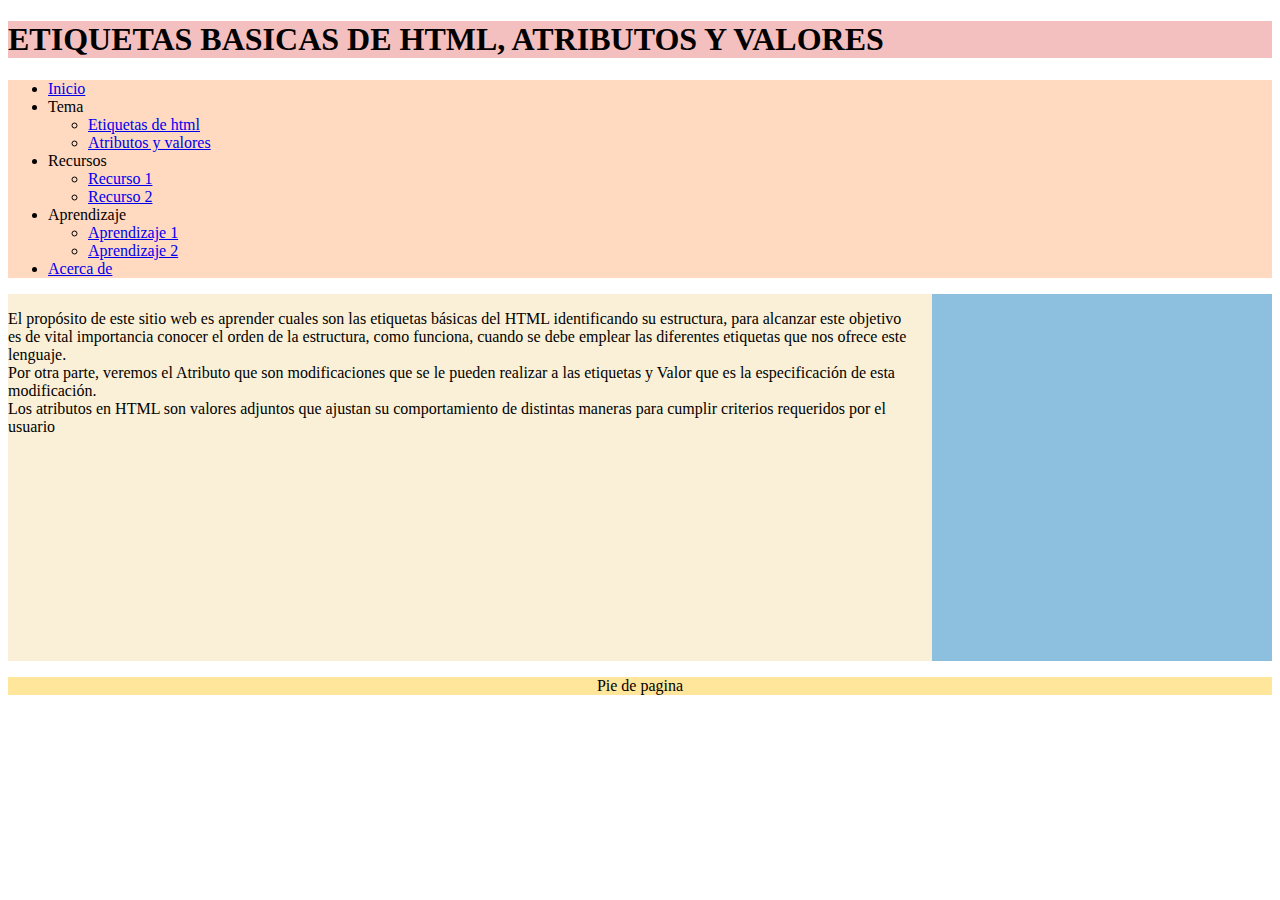
<file: index.html>
<!DOCTYPE html>
<html lang="en">

<head>
    <meta charset="UTF-8">
    <meta http-equiv="X-UA-Compatible" content="IE=edge">
    <meta name="viewport" content="width=device-width, initial-scale=1.0">
    <title>Document</title>
    <link rel="stylesheet" href="css/estilos.css">
</head>

<body>
    <header>
        <h1>
            ETIQUETAS BASICAS DE HTML, ATRIBUTOS Y VALORES
        </h1>
    </header>
    <nav>
        <ul>
            <li><a href="index.html">Inicio</a></li>
            <li>Tema
                <ul>
                    <li><a href="tema1.html">Etiquetas de html</a></li>
                    <li><a href="tema2.html">Atributos y valores</a></li>
                </ul>
            </li>
            <li>Recursos
                <ul>
                    <li><a href="recurso1.html">Recurso 1</a></li>
                    <li><a href="recurso2.html">Recurso 2</a> </li>

                </ul>

            </li>
            <li>Aprendizaje</li>
            <ul>
                <li><a href="aprendizaje 1.html">Aprendizaje 1</a></li>
                <li><a href="aprendizaje 2.html">Aprendizaje 2</a></li>
            </ul>
            <li><a href="autor.html">Acerca de</a></li>
        </ul>
    </nav>
    <main>
        <section>
            <article>
                <p>
                    El propósito de este sitio web es aprender cuales son las etiquetas
                    básicas del HTML identificando su estructura, para alcanzar este objetivo<br>
                    es de vital importancia conocer el orden de la estructura, como funciona,
                    cuando se debe emplear las diferentes etiquetas que nos ofrece este lenguaje.<br>
                    Por otra parte, veremos el Atributo que son modificaciones que se le pueden
                    realizar a las etiquetas y Valor que es la especificación de esta modificación. <br>
                    Los atributos en HTML son valores adjuntos que ajustan
                    su comportamiento de distintas maneras para cumplir criterios
                    requeridos por el usuario


                </p>
            </article>
            <p>

            </p>
            <article>

            </article>
        </section>
        <aside>
            <p><iframe
                    src="https://www.facebook.com/plugins/page.php?href=https%3A%2F%2Fwww.facebook.com%2FUniversidadUNAD%2F&tabs=timeline&width=340&height=331&small_header=false&adapt_container_width=true&hide_cover=false&show_facepile=true&appId"
                    width="340" height="331" style="border:none;overflow:hidden" scrolling="no" frameborder="0"
                    allowfullscreen="true"
                    allow="autoplay; clipboard-write; encrypted-media; picture-in-picture; web-share"></iframe></p>
        </aside>
    </main>
    <footer>
        <p>Pie de pagina</p>
    </footer>

  

    </a>
</body>

</html>
</file>
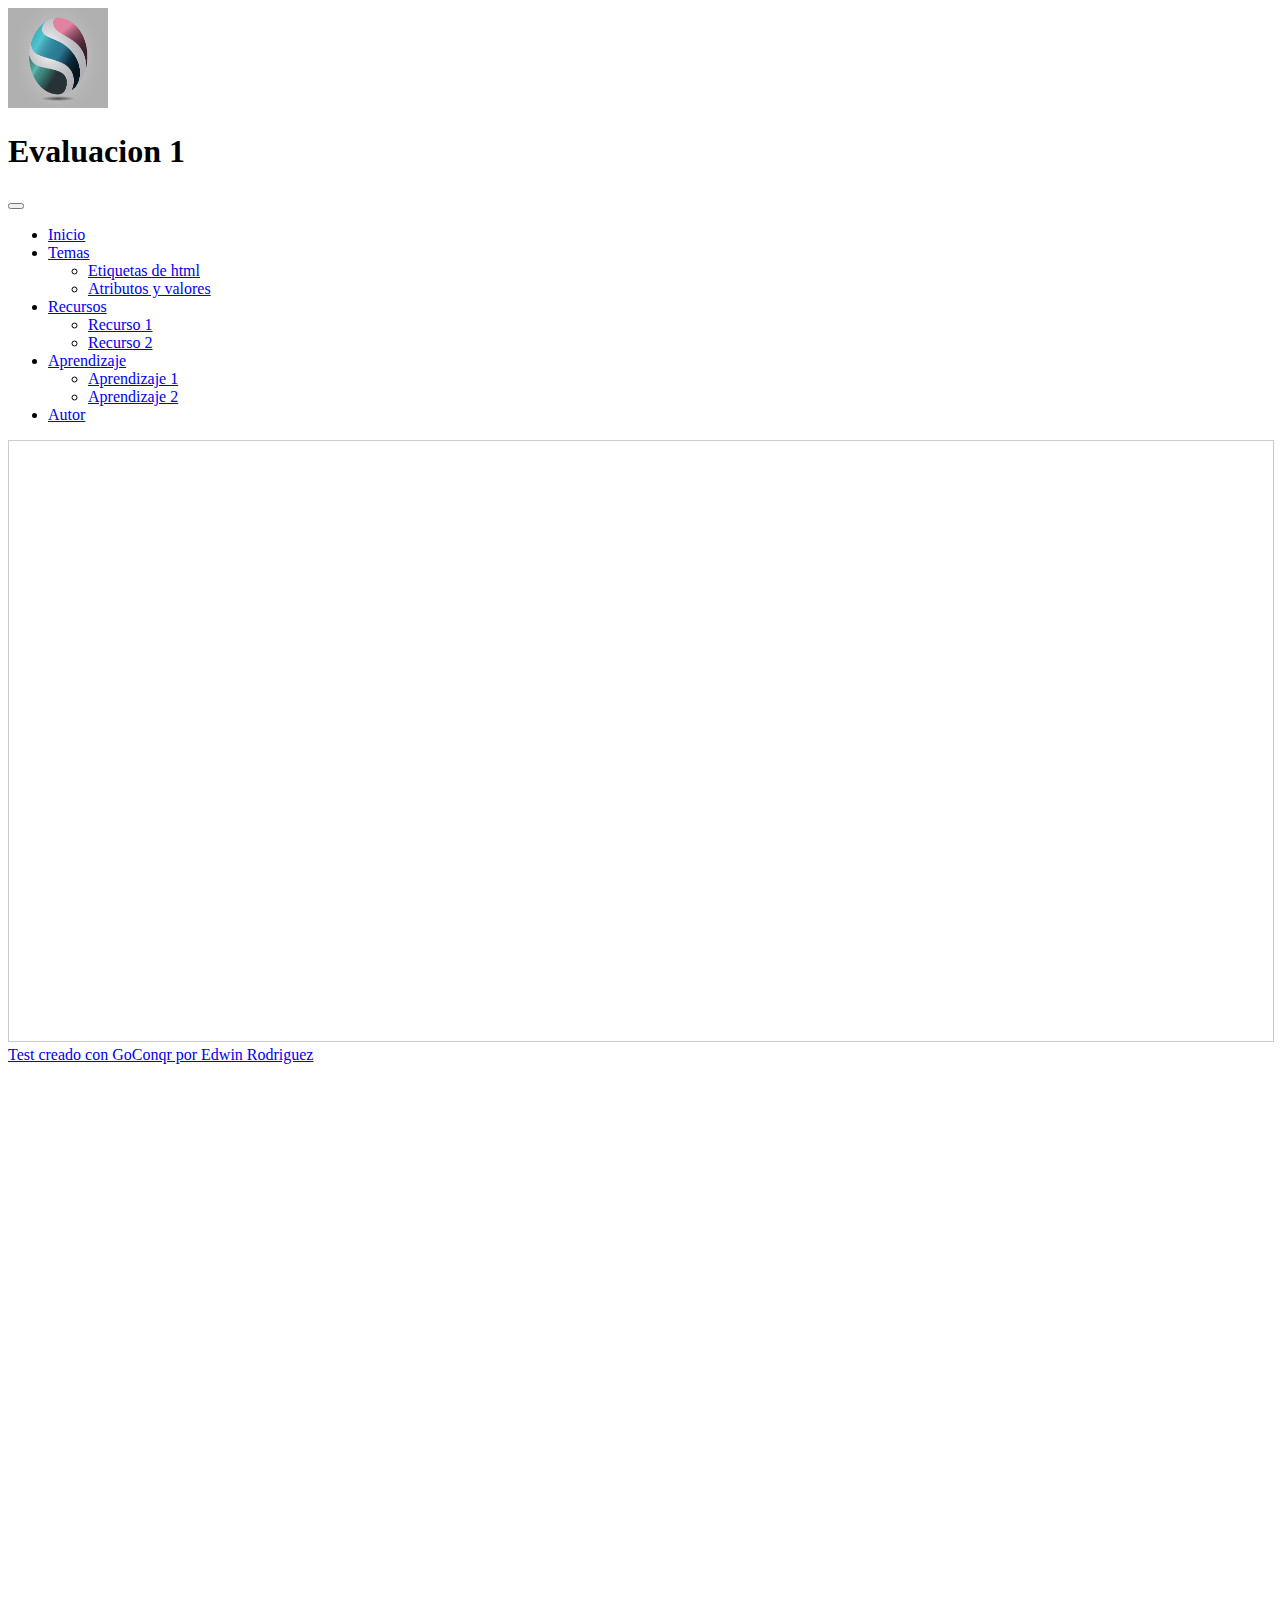
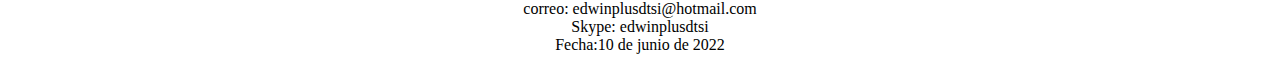
<file: aprendizaje 1.html>
<!DOCTYPE html>
<html lang="en">
<head>
    <meta charset="UTF-8">
    <meta http-equiv="X-UA-Compatible" content="IE=edge">
    <meta name="viewport" content="width=device-width, initial-scale=1.0">
    <title>Document</title>
    <link href="https://cdn.jsdelivr.net/npm/bootstrap@5.2.0-beta1/dist/css/bootstrap.min.css" rel="stylesheet" integrity="sha384-0evHe/X+R7YkIZDRvuzKMRqM+OrBnVFBL6DOitfPri4tjfHxaWutUpFmBp4vmVor" crossorigin="anonymous">
    <link href="https://cdn.jsdelivr.net/npm/bootstrap@5.2.0-beta1/dist/css/bootstrap.min.css" rel="stylesheet" integrity="sha384-0evHe/X+R7YkIZDRvuzKMRqM+OrBnVFBL6DOitfPri4tjfHxaWutUpFmBp4vmVor" crossorigin="anonymous">
<script src="https://cdn.jsdelivr.net/npm/bootstrap@5.2.0-beta1/dist/js/bootstrap.bundle.min.js" integrity="sha384-pprn3073KE6tl6bjs2QrFaJGz5/SUsLqktiwsUTF55Jfv3qYSDhgCecCxMW52nD2" crossorigin="anonymous"></script>
</head>
<header class="contenedor-fluid bg-primary">
    <div class="row">
<div class ="col-4"><img src="img/logo.png"width="100" height="100"> </div>
<div class ="col-8"><h1> Evaluacion 1</h1></div>
    </div>
</div>
</header>
<nav class="navbar navbar-expand-lg navbar-dark bg-dark">
    <div class="container-fluid">
     
      <button class="navbar-toggler" type="button" data-bs-toggle="collapse" data-bs-target="#navbarSupportedContent" aria-controls="navbarSupportedContent" aria-expanded="false" aria-label="Toggle navigation">
        <span class="navbar-toggler-icon"></span>
      </button>
      <div class="collapse navbar-collapse" id="navbarSupportedContent">
        <ul class="navbar-nav me-auto mb-2 mb-lg-0">
          <li class="nav-item">
            <a class="nav-link active" aria-current="page" href="index.html">Inicio</a>
          </li>
          
          <li class="nav-item dropdown">
            <a class="nav-link dropdown-toggle" href="#" id="navbarDropdown" role="button" data-bs-toggle="dropdown" aria-expanded="false">
              Temas
            </a>
            <ul class="dropdown-menu" aria-labelledby="navbarDropdown">
              <li><a class="dropdown-item" href="tema1.html">Etiquetas de html</a></li>
              <li><a class="dropdown-item" href="tema2.html">Atributos y valores</a></li>
             
            </ul>
          </li>

          <li class="nav-item dropdown">
            <a class="nav-link dropdown-toggle" href="#" id="navbarDropdown" role="button" data-bs-toggle="dropdown" aria-expanded="false">
              Recursos
            </a>
            <ul class="dropdown-menu" aria-labelledby="navbarDropdown">
              <li><a class="dropdown-item" href="recurso1.html">Recurso 1</a></li>
              <li><a class="dropdown-item" href="recurso2.html">Recurso 2</a></li>
             
            </ul>
          </li>

          <li class="nav-item dropdown">
            <a class="nav-link dropdown-toggle" href="#" id="navbarDropdown" role="button" data-bs-toggle="dropdown" aria-expanded="false">
              Aprendizaje
            </a>
            <ul class="dropdown-menu" aria-labelledby="navbarDropdown">
              <li><a class="dropdown-item" href="aprendizaje 1.html">Aprendizaje 1</a></li>
              <li><a class="dropdown-item" href="aprendizaje 2.html">Aprendizaje 2</a></li>
             
            </ul>
          </li>
          <li class="nav-item">
            <a class="nav-link" href="autor.html">Autor</a>
          </li>
         
        </ul>
        
      </div>
    </div>
  </nav>
  <main class="container">
    <div class="row">
        <div class="col-md-8">
            <iframe width='100%'  height='600px'  scrolling='yes'  src='https:&#x2F;&#x2F;www.goconqr.com&#x2F;es&#x2F;p&#x2F;37031627-cuestionario-1-quizzes?frame=true'  style='border: 1px solid #ccc'  allowfullscreen  webkitallowfullscreen  mozallowfullscreen  oallowfullscreen  msallowfullscreen></iframe><a href='https:&#x2F;&#x2F;www.goconqr.com&#x2F;es&#x2F;tests'>Test creado con GoConqr por Edwin Rodriguez</a> 

        </div>


  <aside class="col-md-4">
    <p><iframe
        src="https://www.facebook.com/plugins/page.php?href=https%3A%2F%2Fwww.facebook.com%2FUniversidadUNAD%2F&tabs=timeline&width=340&height=331&small_header=false&adapt_container_width=true&hide_cover=false&show_facepile=true&appId"
        width="340" height="500" style="border:none;overflow:hidden" scrolling="no" frameborder="0"
        allowfullscreen="true"
        allow="autoplay; clipboard-write; encrypted-media; picture-in-picture; web-share"></iframe></p>
</aside>
</div>
</div>

  </main>
  <footer class="container-fluid bg-primary">
    <div class="row">
        <div class="col-md-12">
        <p align="center">correo: edwinplusdtsi@hotmail.com <br>
            Skype: edwinplusdtsi <br>
            Fecha:10 de junio de 2022
        </p>
    </div>
</div>
   
    

  </footer>
<body>
    
</body>
</html>
</file>
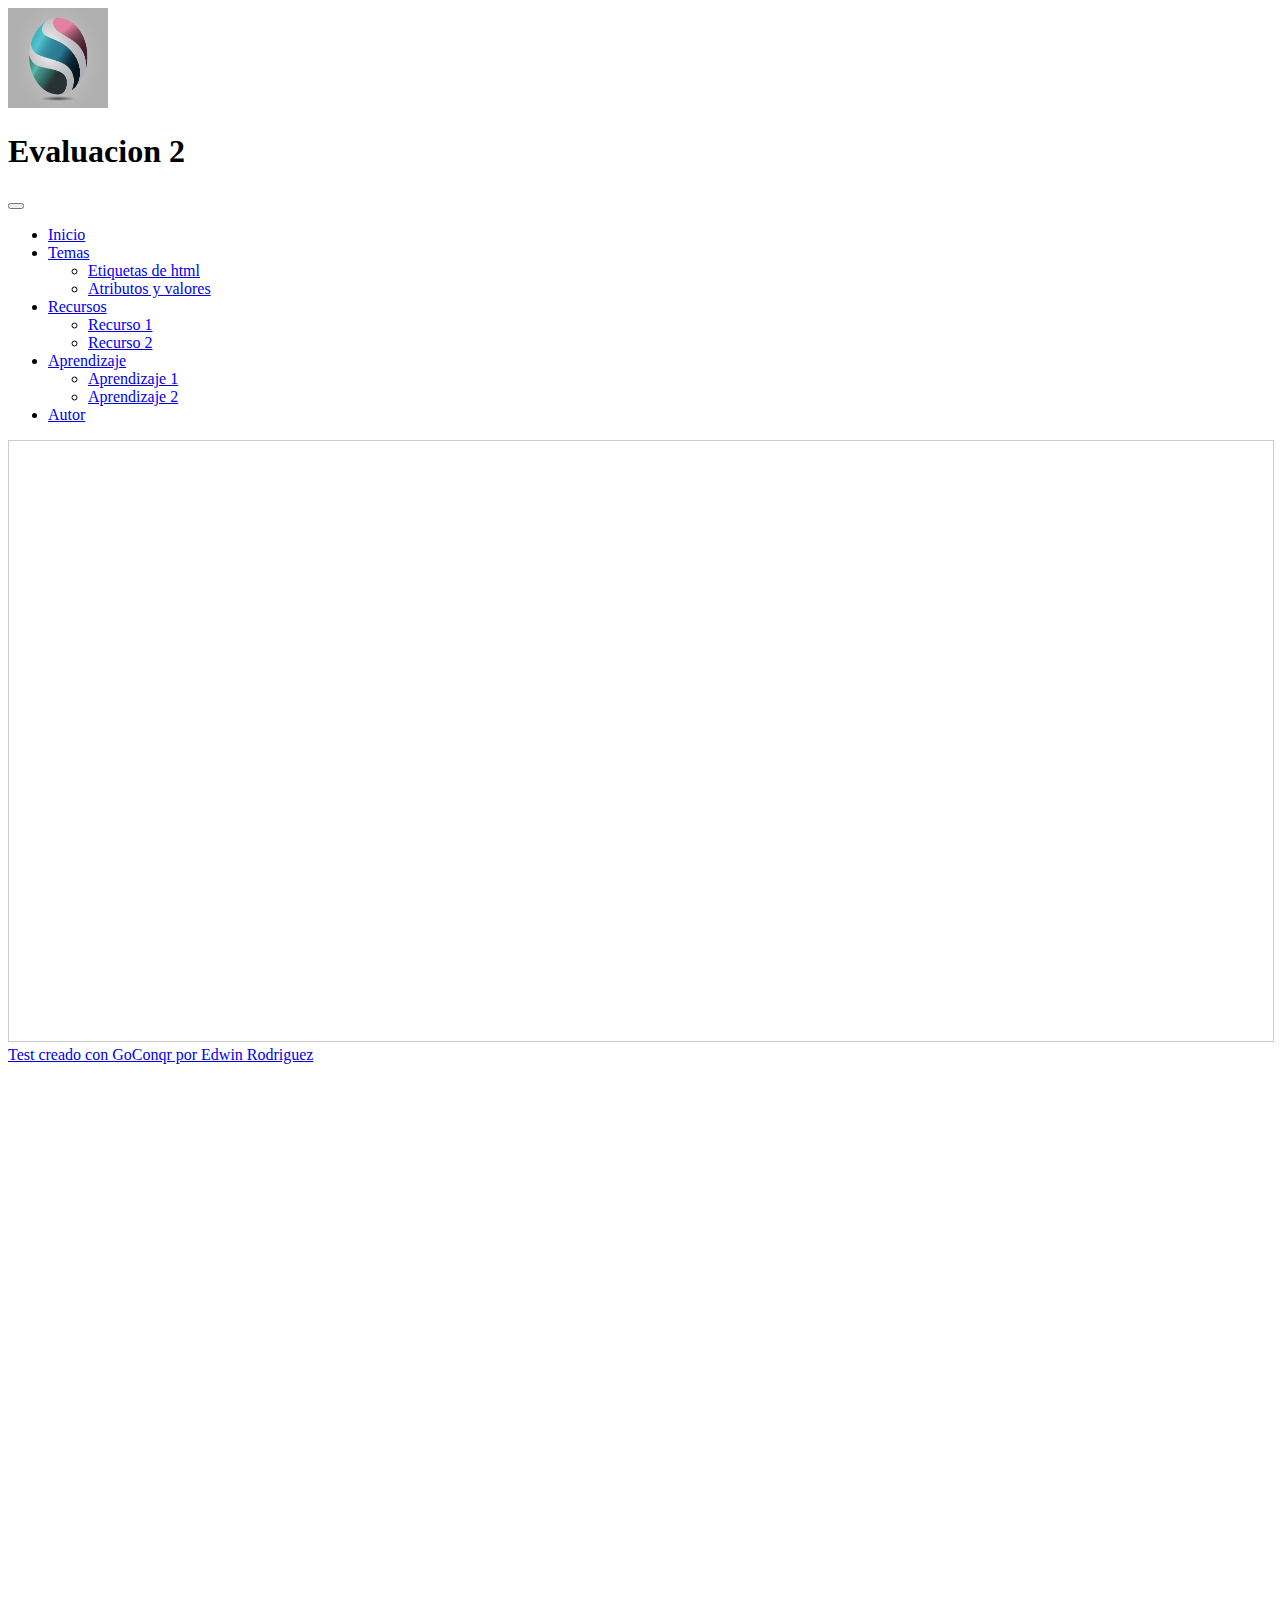
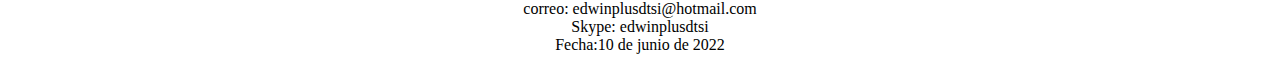
<file: aprendizaje 2.html>
<!DOCTYPE html>
<html lang="en">

<head>
  <meta charset="UTF-8">
  <meta http-equiv="X-UA-Compatible" content="IE=edge">
  <meta name="viewport" content="width=device-width, initial-scale=1.0">
  <title>Document</title>
  <link href="https://cdn.jsdelivr.net/npm/bootstrap@5.2.0-beta1/dist/css/bootstrap.min.css" rel="stylesheet"
    integrity="sha384-0evHe/X+R7YkIZDRvuzKMRqM+OrBnVFBL6DOitfPri4tjfHxaWutUpFmBp4vmVor" crossorigin="anonymous">
  <link href="https://cdn.jsdelivr.net/npm/bootstrap@5.2.0-beta1/dist/css/bootstrap.min.css" rel="stylesheet"
    integrity="sha384-0evHe/X+R7YkIZDRvuzKMRqM+OrBnVFBL6DOitfPri4tjfHxaWutUpFmBp4vmVor" crossorigin="anonymous">
  <script src="https://cdn.jsdelivr.net/npm/bootstrap@5.2.0-beta1/dist/js/bootstrap.bundle.min.js"
    integrity="sha384-pprn3073KE6tl6bjs2QrFaJGz5/SUsLqktiwsUTF55Jfv3qYSDhgCecCxMW52nD2"
    crossorigin="anonymous"></script>
</head>
<header class="contenedor-fluid bg-primary">
  <div class="row">
    <div class="col-4"><img src="img/logo.png" width="100" height="100"> </div>
    <div class="col-8">
      <h1> Evaluacion 2</h1>
    </div>
  </div>
  </div>
</header>
<nav class="navbar navbar-expand-lg navbar-dark bg-dark">
  <div class="container-fluid">
    <button class="navbar-toggler" type="button" data-bs-toggle="collapse" data-bs-target="#navbarSupportedContent"
      aria-controls="navbarSupportedContent" aria-expanded="false" aria-label="Toggle navigation">
      <span class="navbar-toggler-icon"></span>
    </button>
    <div class="collapse navbar-collapse" id="navbarSupportedContent">
      <ul class="navbar-nav me-auto mb-2 mb-lg-0">
        <li class="nav-item">
          <a class="nav-link active" aria-current="page" href="index.html">Inicio</a>
        </li>

        <li class="nav-item dropdown">
          <a class="nav-link dropdown-toggle" href="#" id="navbarDropdown" role="button" data-bs-toggle="dropdown"
            aria-expanded="false">
            Temas
          </a>
          <ul class="dropdown-menu" aria-labelledby="navbarDropdown">
            <li><a class="dropdown-item" href="tema1.html">Etiquetas de html</a></li>
            <li><a class="dropdown-item" href="tema2.html">Atributos y valores</a></li>

          </ul>
        </li>

        <li class="nav-item dropdown">
          <a class="nav-link dropdown-toggle" href="#" id="navbarDropdown" role="button" data-bs-toggle="dropdown"
            aria-expanded="false">
            Recursos
          </a>
          <ul class="dropdown-menu" aria-labelledby="navbarDropdown">
            <li><a class="dropdown-item" href="recurso1.html">Recurso 1</a></li>
            <li><a class="dropdown-item" href="recurso2.html">Recurso 2</a></li>

          </ul>
        </li>

        <li class="nav-item dropdown">
          <a class="nav-link dropdown-toggle" href="#" id="navbarDropdown" role="button" data-bs-toggle="dropdown"
            aria-expanded="false">
            Aprendizaje
          </a>
          <ul class="dropdown-menu" aria-labelledby="navbarDropdown">
            <li><a class="dropdown-item" href="aprendizaje 1.html">Aprendizaje 1</a></li>
            <li><a class="dropdown-item" href="aprendizaje 2.html">Aprendizaje 2</a></li>

          </ul>
        </li>
        <li class="nav-item">
          <a class="nav-link" href="autor.html">Autor</a>
        </li>

      </ul>

    </div>
  </div>
</nav>
<main class="container">
  <div class="row">
    <div class="col-md-8">
      <iframe width='100%' height='600px' scrolling='yes'
        src='https:&#x2F;&#x2F;www.goconqr.com&#x2F;es&#x2F;p&#x2F;37036312-cuestionario-2-quizzes?frame=true'
        style='border: 1px solid #ccc' allowfullscreen webkitallowfullscreen mozallowfullscreen oallowfullscreen
        msallowfullscreen></iframe><a href='https:&#x2F;&#x2F;www.goconqr.com&#x2F;es&#x2F;tests'>Test creado con
        GoConqr por Edwin Rodriguez</a>

    </div>


    <aside class="col-md-4">
      <p><iframe
          src="https://www.facebook.com/plugins/page.php?href=https%3A%2F%2Fwww.facebook.com%2FUniversidadUNAD%2F&tabs=timeline&width=340&height=331&small_header=false&adapt_container_width=true&hide_cover=false&show_facepile=true&appId"
          width="340" height="500" style="border:none;overflow:hidden" scrolling="no" frameborder="0"
          allowfullscreen="true"
          allow="autoplay; clipboard-write; encrypted-media; picture-in-picture; web-share"></iframe></p>
    </aside>
  </div>
  </div>

</main>
<footer class="container-fluid bg-primary">
  <div class="row">
    <div class="col-md-12">
      <p align="center">correo: edwinplusdtsi@hotmail.com <br>
        Skype: edwinplusdtsi <br>
        Fecha:10 de junio de 2022
      </p>
    </div>
  </div>



</footer>

<body>

</body>

</html>
</file>
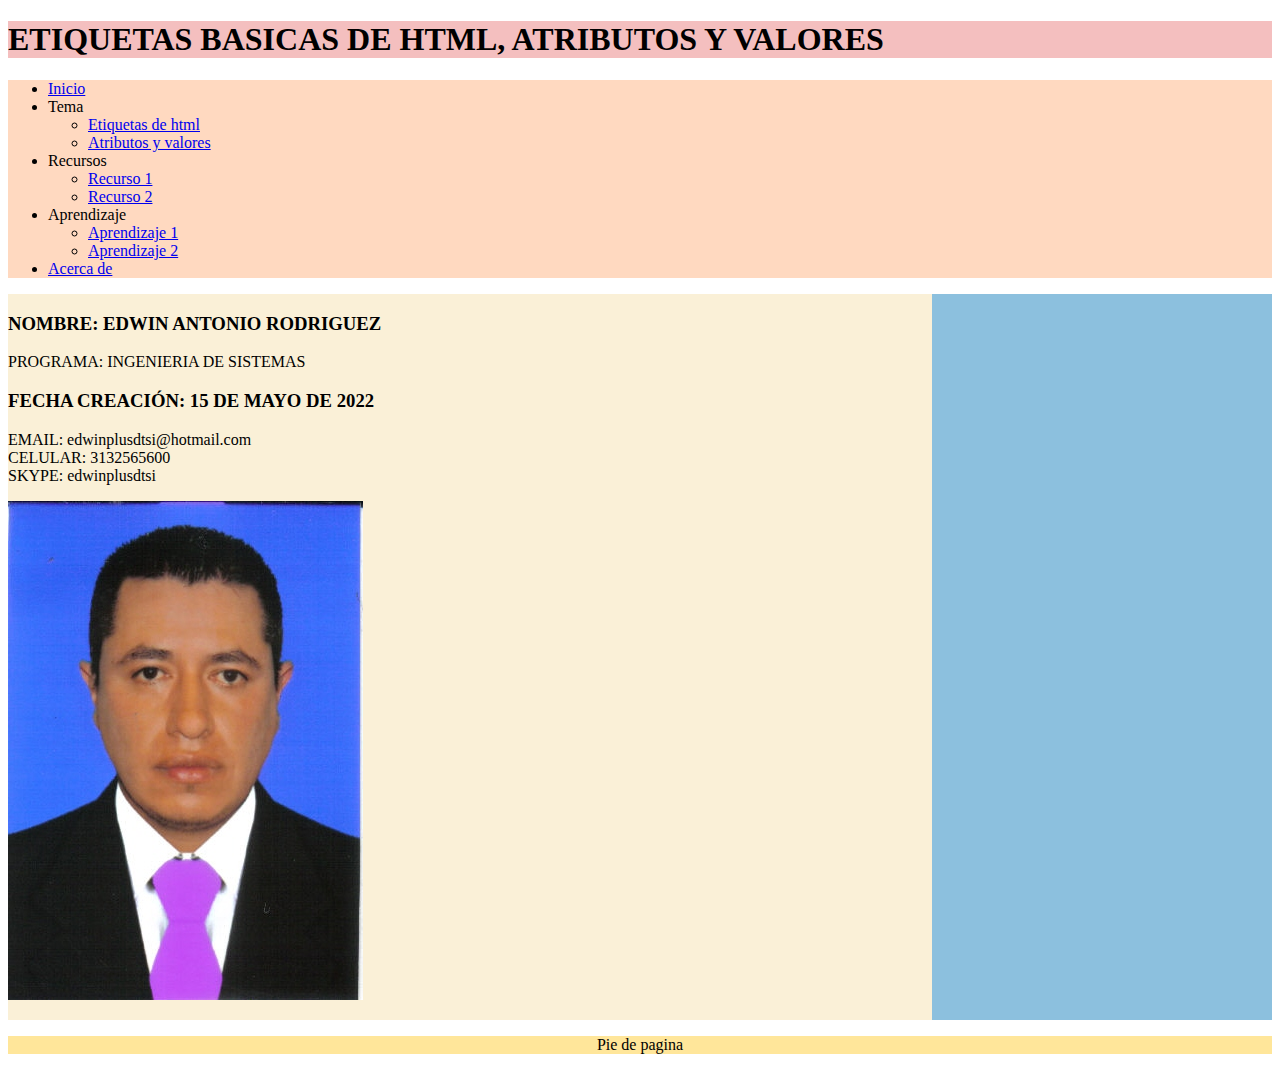
<file: autor.html>
<!DOCTYPE html>
<html lang="en">

<head>
    <meta charset="UTF-8">
    <meta http-equiv="X-UA-Compatible" content="IE=edge">
    <meta name="viewport" content="width=device-width, initial-scale=1.0">
    <title>Document</title>
    <link rel="stylesheet" href="css/estilos.css">
</head>

<body>
    <header>
        <h1>
            ETIQUETAS BASICAS DE HTML, ATRIBUTOS Y VALORES
        </h1>
    </header>
    <nav>
        <ul>
            <li><a href="index.html">Inicio</a></li>
            <li>Tema
                <ul>
                    <li><a href="tema1.html">Etiquetas de html</a></li>
                    <li><a href="tema2.html">Atributos y valores</a></li>
                </ul>
            </li>
            <li>Recursos
                <ul>
                    <li><a href="recurso1.html">Recurso 1</a></li>
                    <li><a href="recurso2.html">Recurso 2</a> </li>

                </ul>

            </li>
            <li>Aprendizaje</li>
            <ul>
                <li><a class="dropdown-item" href="aprendizaje 1.html">Aprendizaje 1</a></li>
                <li><a class="dropdown-item" href="aprendizaje 2.html">Aprendizaje 2</a></li>
            </ul>
            <li><a href="autor.html">Acerca de</a></li>
        </ul>
    </nav>
    <main>
        <section>
            <article>
                <p>
                <h3>NOMBRE: EDWIN ANTONIO RODRIGUEZ</h3>
                </h3>PROGRAMA: INGENIERIA DE SISTEMAS</h3>
                <h3>FECHA CREACIÓN: 15 DE MAYO DE 2022</h3>
                <P> EMAIL: edwinplusdtsi@hotmail.com<br>
                    CELULAR: 3132565600<br>
                    SKYPE: edwinplusdtsi<br>
                </p>
            </article>
            <p>
                <img src="img/edwin.jpg" alt="">
            </p>
            <article>

            </article>
        </section>
        <aside>
            <p><iframe
                    src="https://www.facebook.com/plugins/page.php?href=https%3A%2F%2Fwww.facebook.com%2FUniversidadUNAD%2F&tabs=timeline&width=340&height=331&small_header=false&adapt_container_width=true&hide_cover=false&show_facepile=true&appId"
                    width="340" height="331" style="border:none;overflow:hidden" scrolling="no" frameborder="0"
                    allowfullscreen="true"
                    allow="autoplay; clipboard-write; encrypted-media; picture-in-picture; web-share"></iframe></p>
        </aside>
    </main>
    <footer>
        <p>Pie de pagina</p>
    </footer>
</body>

</html>
</file>
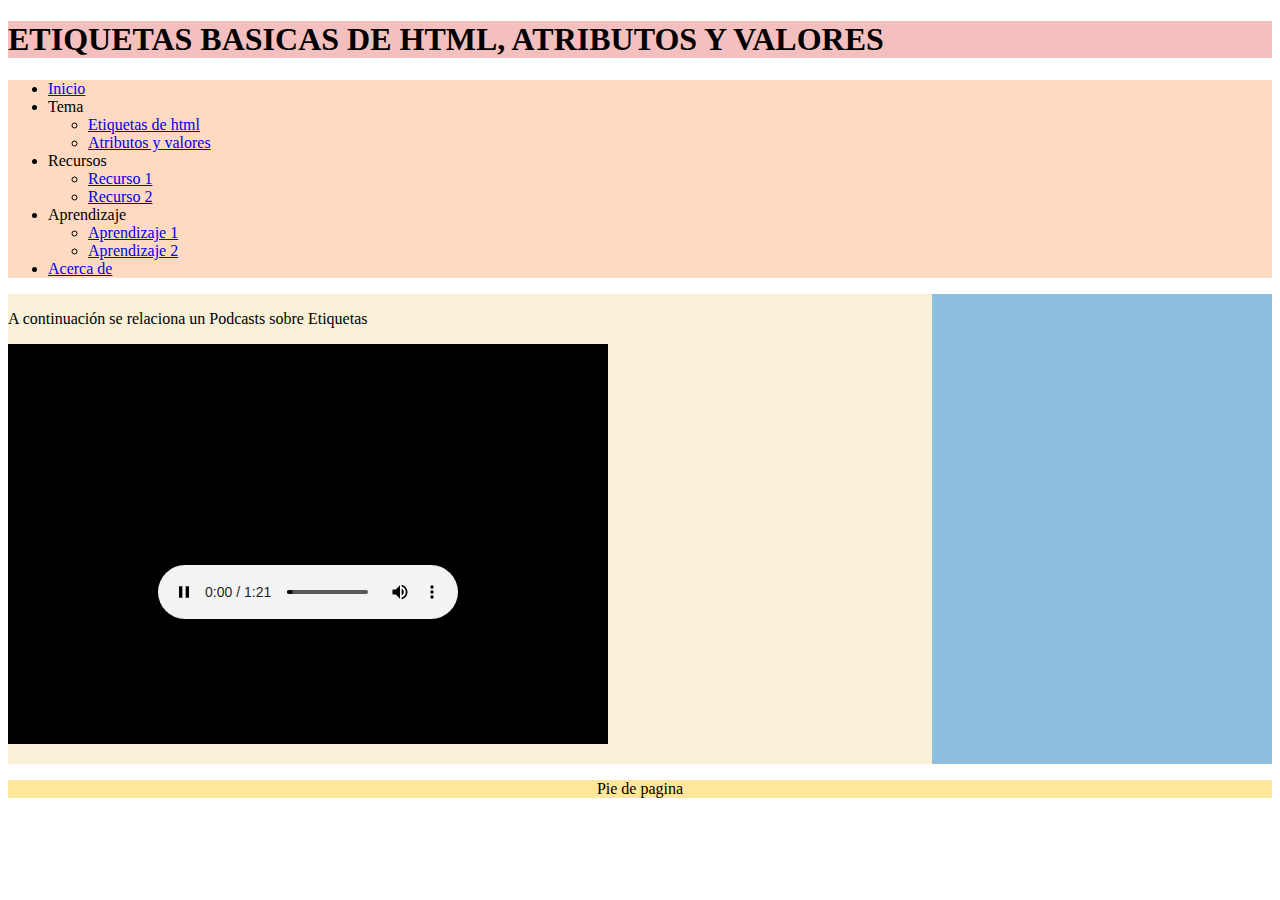
<file: recurso1.html>
<!DOCTYPE html>
<html lang="en">

<head>
    <meta charset="UTF-8">
    <meta http-equiv="X-UA-Compatible" content="IE=edge">
    <meta name="viewport" content="width=device-width, initial-scale=1.0">
    <title>Document</title>
    <link rel="stylesheet" href="css/estilos.css">
</head>

<body>
    <header>
        <h1>
            ETIQUETAS BASICAS DE HTML, ATRIBUTOS Y VALORES
        </h1>
    </header>
    <nav>
        <ul>
            <li><a href="index.html">Inicio</a></li>
            <li>Tema
                <ul>
                    <li><a href="tema1.html">Etiquetas de html</a></li>
                    <li><a href="tema2.html">Atributos y valores</a></li>
                </ul>
            </li>
            <li>Recursos
                <ul>
                    <li><a href="recurso1.html">Recurso 1</a></li>
                    <li><a href="recurso2.html">Recurso 2</a> </li>

                </ul>

            </li>
            <li>Aprendizaje</li>
            <ul>
                <li><a class="dropdown-item" href="aprendizaje 1.html">Aprendizaje 1</a></li>
              <li><a class="dropdown-item" href="aprendizaje 2.html">Aprendizaje 2</a></li>
            </ul>
            <li><a href="autor.html">Acerca de</a></li>
        </ul>
    </nav>
    <main>
        <section>
            <article>
                <p>
                 A continuación se relaciona un Podcasts sobre Etiquetas
                </p>
            </article>
            <p>
            <iframe width="600" height="400" src="audios/etiquetas.m4a" frameborder="0"></iframe>
            </p>
            <article>

            </article>
        </section>
        <aside>
            <p><iframe
                    src="https://www.facebook.com/plugins/page.php?href=https%3A%2F%2Fwww.facebook.com%2FUniversidadUNAD%2F&tabs=timeline&width=340&height=331&small_header=false&adapt_container_width=true&hide_cover=false&show_facepile=true&appId"
                    width="340" height="331" style="border:none;overflow:hidden" scrolling="no" frameborder="0"
                    allowfullscreen="true"
                    allow="autoplay; clipboard-write; encrypted-media; picture-in-picture; web-share"></iframe></p>
        </aside>
    </main>
    <footer>
        <p>Pie de pagina</p>
    </footer>
    
</body>

</html>
</file>
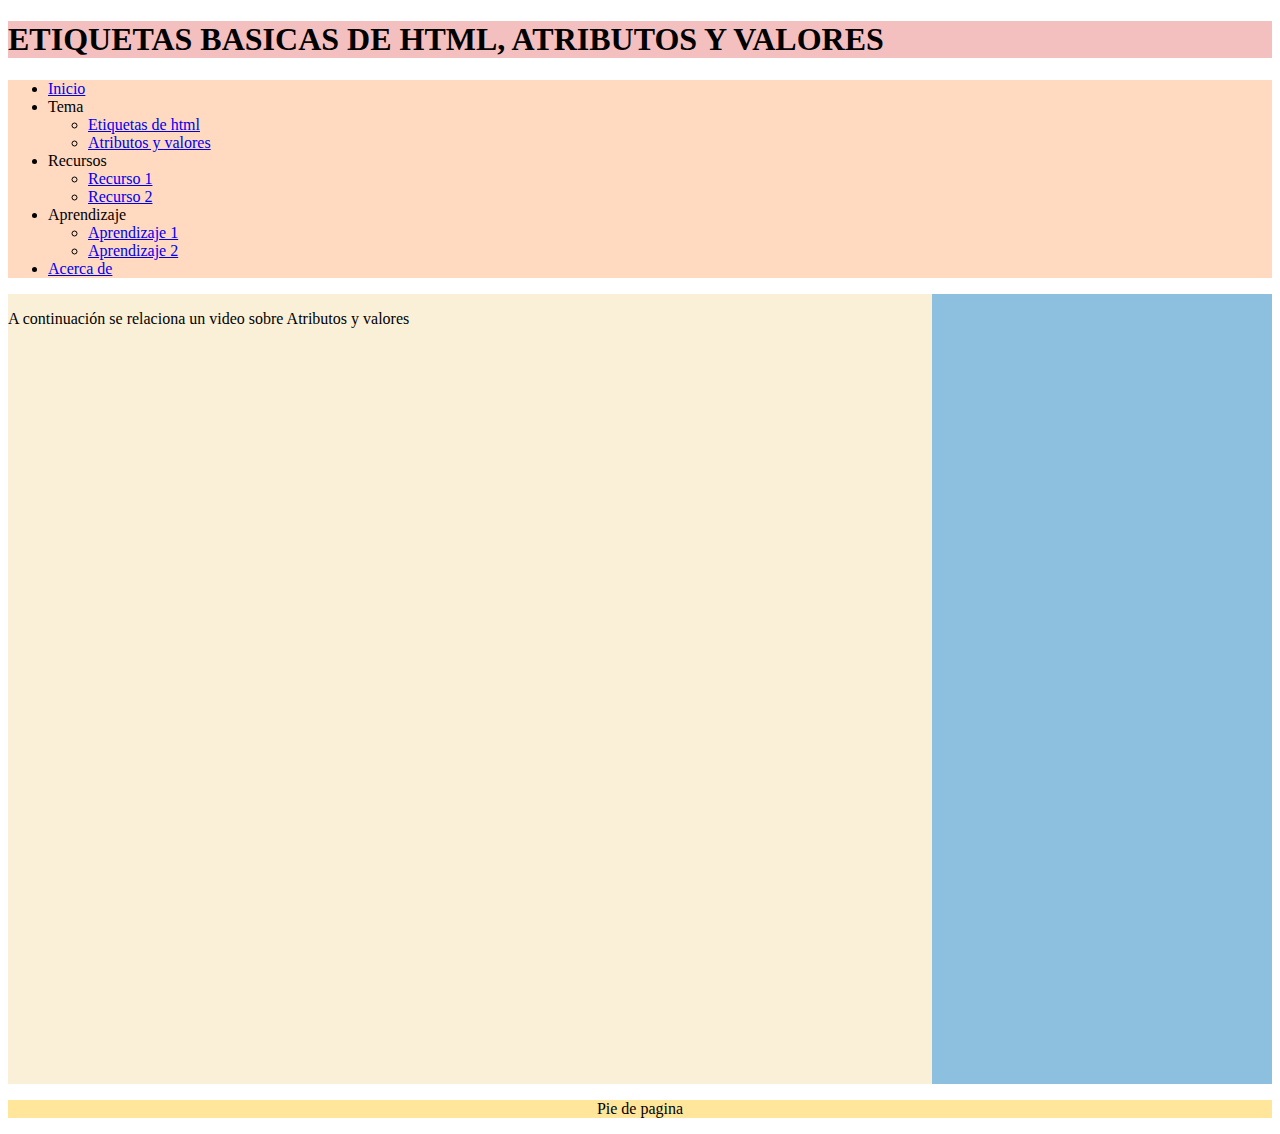
<file: recurso2.html>
<!DOCTYPE html>
<html lang="en">

<head>
    <meta charset="UTF-8">
    <meta http-equiv="X-UA-Compatible" content="IE=edge">
    <meta name="viewport" content="width=device-width, initial-scale=1.0">
    <title>Document</title>
    <link rel="stylesheet" href="css/estilos.css">
</head>

<body>
    <header>
        <h1>
            ETIQUETAS BASICAS DE HTML, ATRIBUTOS Y VALORES 
            
        </h1>
    </header>
    <nav>
        <ul>
            <li><a href="index.html">Inicio</a></li>
            <li>Tema
                <ul>
                    <li><a href="tema1.html">Etiquetas de html</a></li>
                    <li><a href="tema2.html">Atributos y valores</a></li>
                </ul>
            </li>
            <li>Recursos
                <ul>
                    <li><a href="recurso1.html">Recurso 1</a></li>
                    <li><a href="recurso2.html">Recurso 2</a> </li>

                </ul>

            </li>
            <li>Aprendizaje</li>
            <ul>
                <li><a class="dropdown-item" href="aprendizaje 1.html">Aprendizaje 1</a></li>
                <li><a class="dropdown-item" href="aprendizaje 2.html">Aprendizaje 2</a></li>
            </ul>
            <li><a href="autor.html">Acerca de</a></li>
        </ul>
    </nav>
    <main>
        <section>
            <article>
                <p>
                    A continuación se relaciona un video sobre Atributos y valores
                </p>
            </article>
            <p>
                <iframe width="1280" height="720" src="https://www.youtube.com/embed/Omv4U-qnBts" title="YouTube video player" frameborder="0" allow="accelerometer; autoplay; clipboard-write; encrypted-media; gyroscope; picture-in-picture" allowfullscreen></iframe>
            </p>
            <article>

            </article>
        </section>
        <aside>
            <p><iframe
                    src="https://www.facebook.com/plugins/page.php?href=https%3A%2F%2Fwww.facebook.com%2FUniversidadUNAD%2F&tabs=timeline&width=340&height=331&small_header=false&adapt_container_width=true&hide_cover=false&show_facepile=true&appId"
                    width="340" height="331" style="border:none;overflow:hidden" scrolling="no" frameborder="0"
                    allowfullscreen="true"
                    allow="autoplay; clipboard-write; encrypted-media; picture-in-picture; web-share"></iframe></p>
        </aside>
    </main>
    <footer>
        <p>Pie de pagina</p>
    </footer>
</body>

</html>
</file>
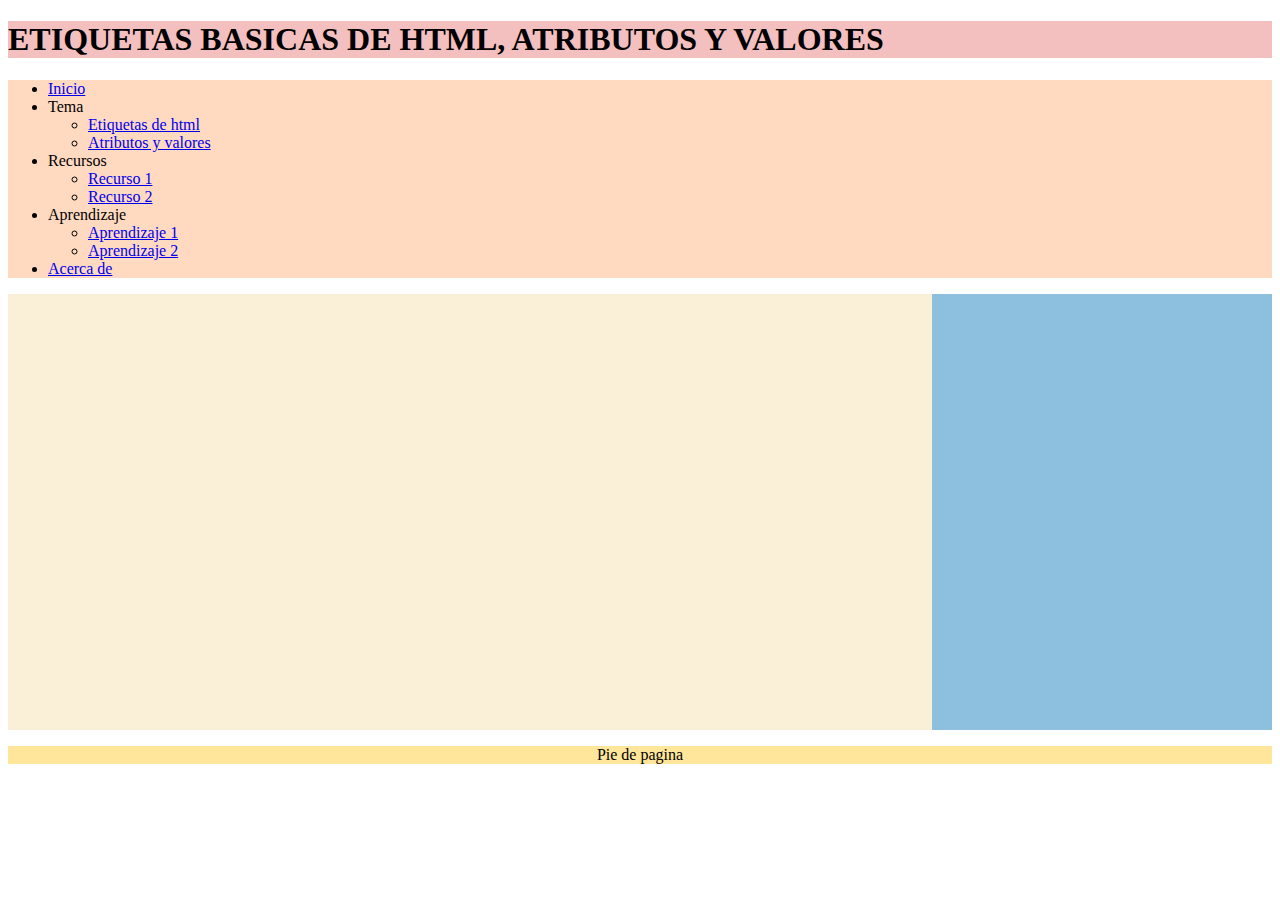
<file: tema1.html>
<!DOCTYPE html>
<html lang="en">

<head>
    <meta charset="UTF-8">
    <meta http-equiv="X-UA-Compatible" content="IE=edge">
    <meta name="viewport" content="width=device-width, initial-scale=1.0">
    <title>Document</title>
    <link rel="stylesheet" href="css/estilos.css">
</head>

<body>
    <header>
        <h1>
            ETIQUETAS BASICAS DE HTML, ATRIBUTOS Y VALORES
        </h1>
    </header>
    <nav>
        <ul>
            <li><a href="index.html">Inicio</a></li>
            <li>Tema
                <ul>
                    <li><a href="tema1.html">Etiquetas de html</a></li>
                    <li><a href="tema2.html">Atributos y valores</a></li>
                </ul>
            </li>
            <li>Recursos
                <ul>
                    <li><a href="recurso1.html">Recurso 1</a></li>
                    <li><a href="recurso2.html">Recurso 2</a> </li>

                </ul>

            </li>
            <li>Aprendizaje</li>
            <ul>
                <li><a class="dropdown-item" href="aprendizaje 1.html">Aprendizaje 1</a></li>
                <li><a class="dropdown-item" href="aprendizaje 2.html">Aprendizaje 2</a></li>
            </ul>
            <li><a href="autor.html">Acerca de</a></li>
        </ul>
    </nav>
    <main>
        <section>
            <article>
                <p>

                </p>
            </article>
            <p>
              <iframe src="pdf/Etiquetas.pdf" frameborder="0" width="600" height="400"></iframe>
            </p>
            <article>

            </article>
        </section>
        <aside>
            <p><iframe
                    src="https://www.facebook.com/plugins/page.php?href=https%3A%2F%2Fwww.facebook.com%2FUniversidadUNAD%2F&tabs=timeline&width=340&height=331&small_header=false&adapt_container_width=true&hide_cover=false&show_facepile=true&appId"
                    width="340" height="331" style="border:none;overflow:hidden" scrolling="no" frameborder="0"
                    allowfullscreen="true"
                    allow="autoplay; clipboard-write; encrypted-media; picture-in-picture; web-share"></iframe></p>
        </aside>
    </main>
    <footer>
        <p>Pie de pagina</p>
    </footer>
</body>

</html>
</file>
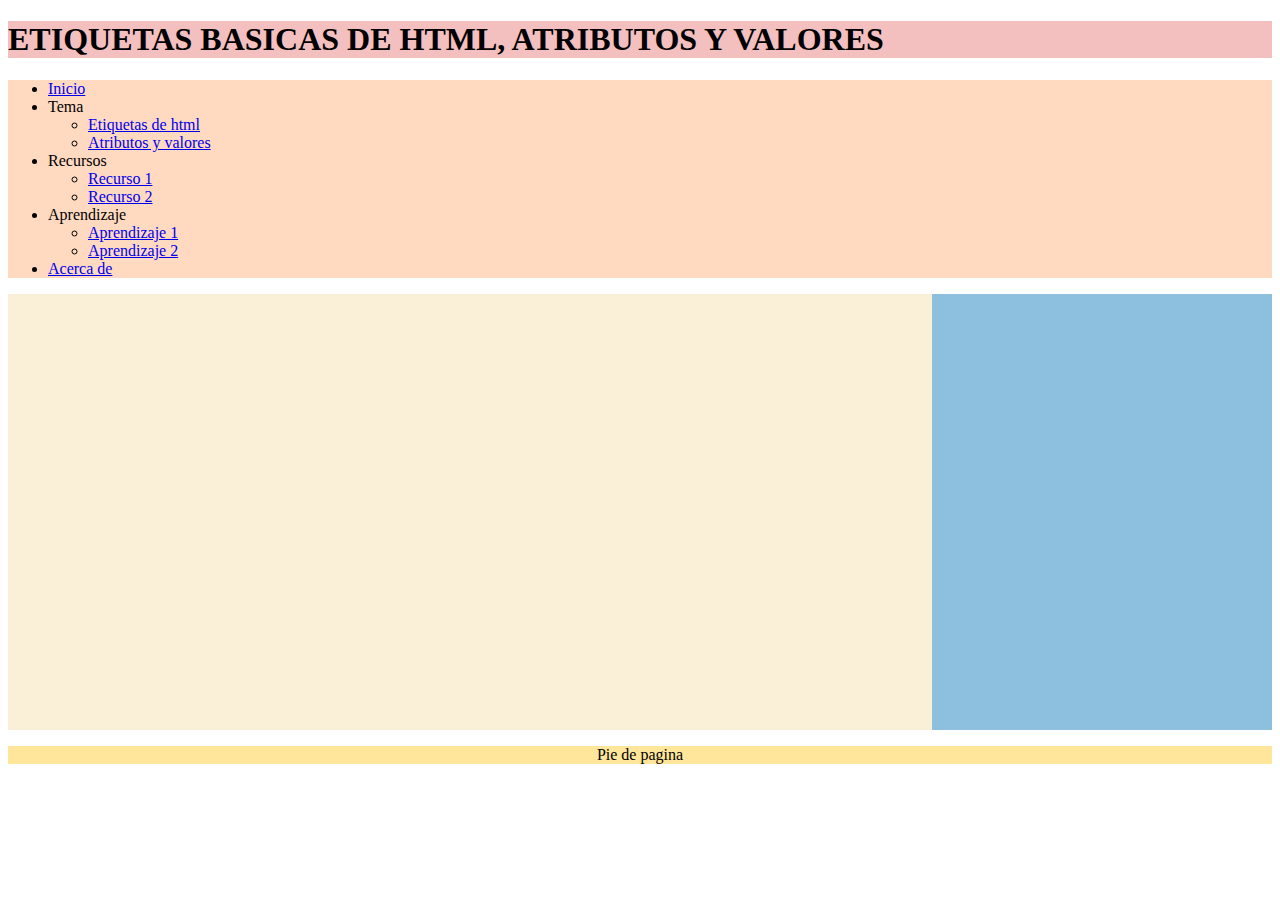
<file: tema2.html>
<!DOCTYPE html>
<html lang="en">

<head>
    <meta charset="UTF-8">
    <meta http-equiv="X-UA-Compatible" content="IE=edge">
    <meta name="viewport" content="width=device-width, initial-scale=1.0">
    <title>Document</title>
    <link rel="stylesheet" href="css/estilos.css">
</head>

<body>
    <header>
        <h1>
            ETIQUETAS BASICAS DE HTML, ATRIBUTOS Y VALORES
        </h1>
    </header>
    <nav>
        <ul>
            <li><a href="index.html">Inicio</a></li>
            <li>Tema
                <ul>
                    <li><a href="tema1.html">Etiquetas de html</a></li>
                    <li><a href="tema2.html">Atributos y valores</a></li>
                </ul>
            </li>
            <li>Recursos
                <ul>
                    <li><a href="recurso1.html">Recurso 1</a></li>
                    <li><a href="recurso2.html">Recurso 2</a> </li>

                </ul>

            </li>
            <li>Aprendizaje</li>
            <ul>
                <li><a class="dropdown-item" href="aprendizaje 1.html">Aprendizaje 1</a></li>
                <li><a class="dropdown-item" href="aprendizaje 2.html">Aprendizaje 2</a></li>
            </ul>
            <li><a href="autor.html">Acerca de</a></li>
        </ul>
    </nav>
    <main>
        <section>
            <article>
                <p>

                </p>
            </article>
            <p>
                <iframe src="pdf/Atributos y Valores.pdf" frameborder="0" width="600" height="400"></iframe>
            </p>
            <article>

            </article>
        </section>
        <aside>
            <p><iframe
                    src="https://www.facebook.com/plugins/page.php?href=https%3A%2F%2Fwww.facebook.com%2FUniversidadUNAD%2F&tabs=timeline&width=340&height=331&small_header=false&adapt_container_width=true&hide_cover=false&show_facepile=true&appId"
                    width="340" height="331" style="border:none;overflow:hidden" scrolling="no" frameborder="0"
                    allowfullscreen="true"
                    allow="autoplay; clipboard-write; encrypted-media; picture-in-picture; web-share"></iframe></p>
        </aside>
    </main>
    <footer>
        <p>Pie de pagina</p>
    </footer>
</body>

</html>
</file>
<file: css/estilos.css>
header{
background: #F4BFBF;
}
nav{
    background: #FFD9C0;  
}
section{
    background: #FAF0D7; 
    grid-column: 1/4;
}
aside{
    background: #8CC0DE; 
    grid-column: 4/5;
}
footer{
    background: #FFE69A; 
    text-align: center;
}
main{
    display:grid;
    grid-template-columns: 1fr 1fr 1fr 1fr;
}
</file>
